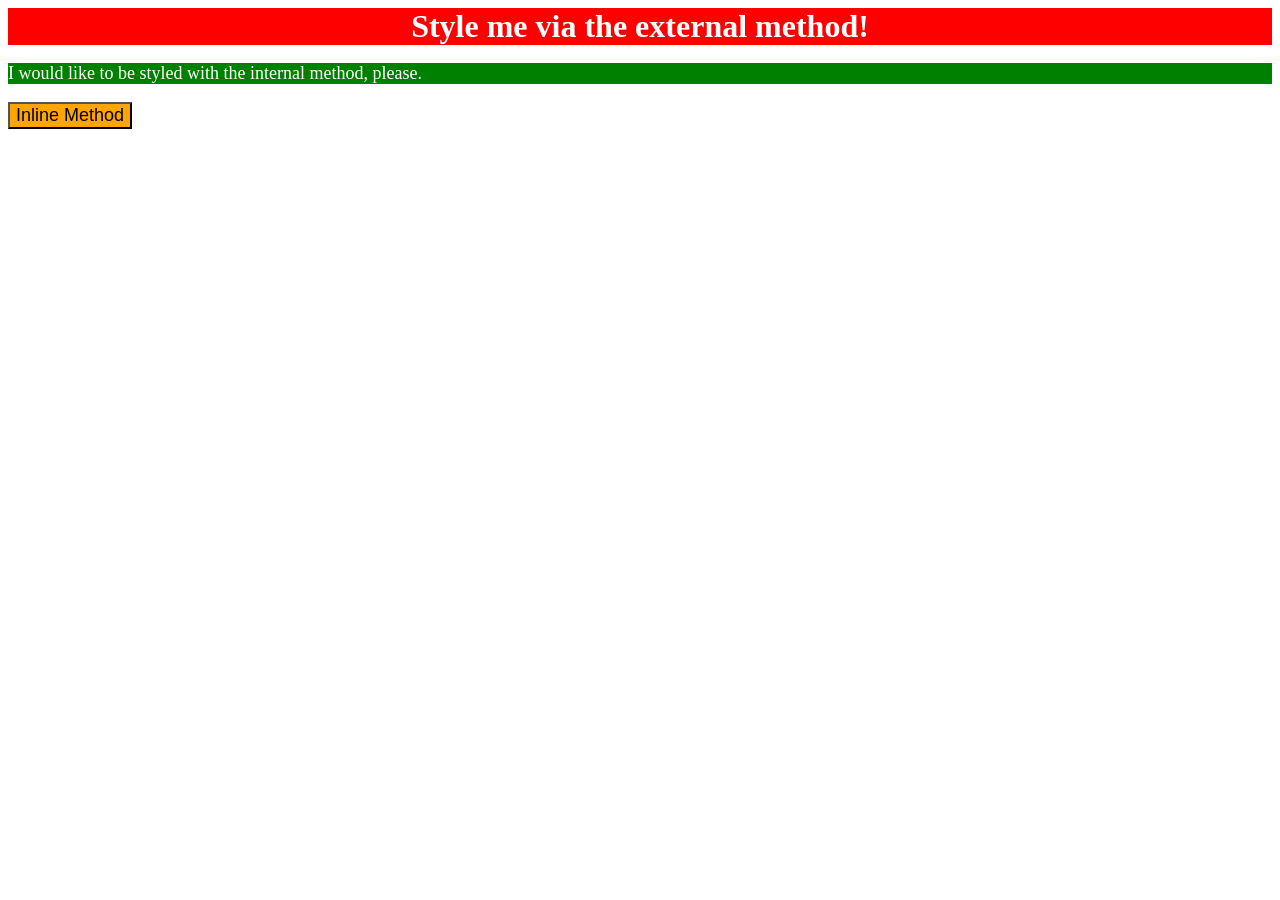
<file: foundations/intro-to-css/01-css-methods/index.html>
<!DOCTYPE html>
<html lang="en">
  <head>
    <meta charset="UTF-8">
    <meta http-equiv="X-UA-Compatible" content="IE=edge">
    <meta name="viewport" content="width=device-width, initial-scale=1.0">
    <title>Methods for Adding CSS</title>
    <link rel="stylesheet" href="style.css">
    <style>
      p {
         color:white;
         background-color:green;
         font-size:18px;
      }

    </style>

  </head>
  <body>
    <div>Style me via the external method!</div>
    <p>I would like to be styled with the internal method, please.</p>
    <button style="background-color:orange; font-size:18px;">Inline Method</button>
  </body>
</html>
</file>
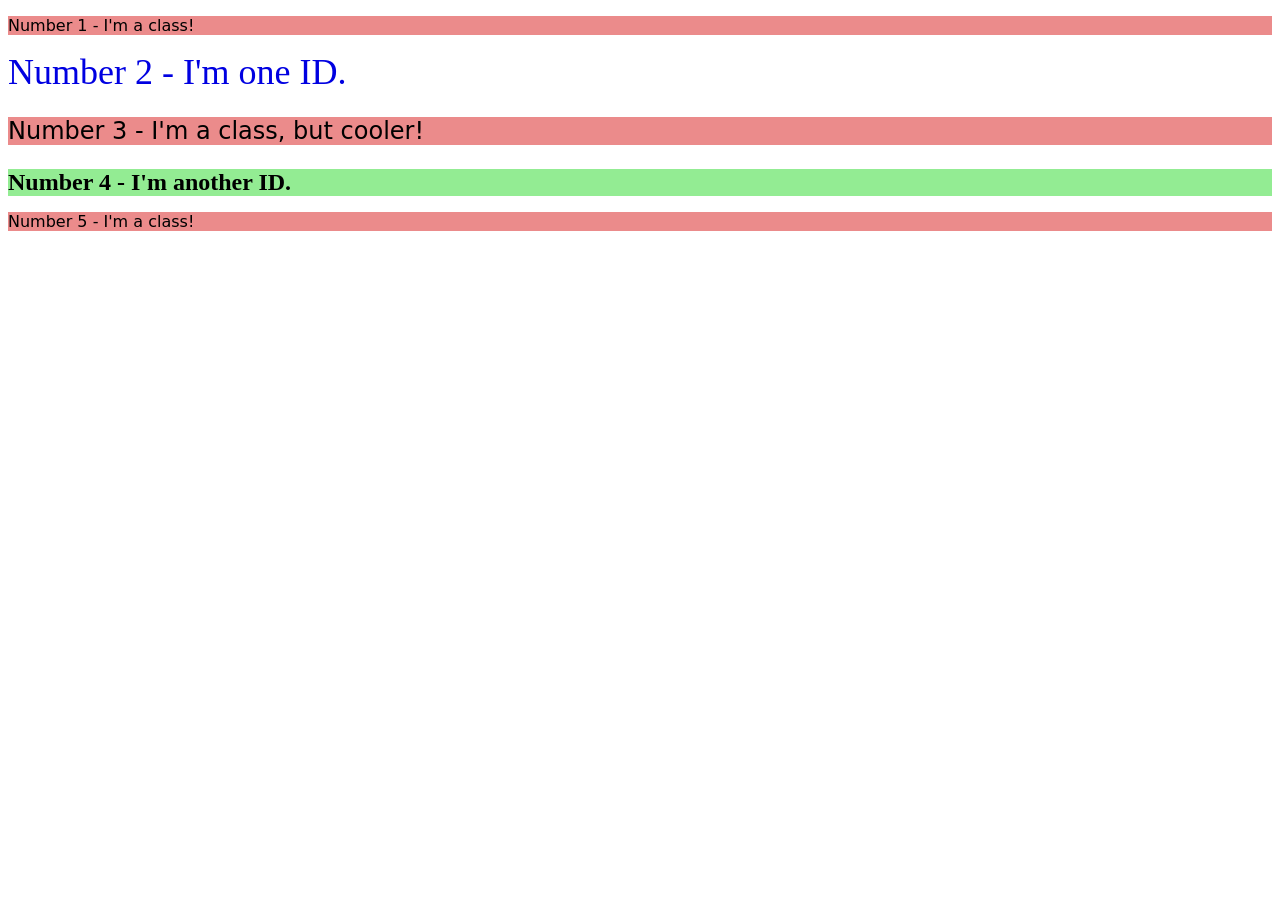
<file: foundations/intro-to-css/02-class-id-selectors/index.html>
<!DOCTYPE html>
<html lang="en">
  <head>
    <meta charset="UTF-8">
    <meta http-equiv="X-UA-Compatible" content="IE=edge">
    <meta name="viewport" content="width=device-width, initial-scale=1.0">
    <title>Class and ID Selectors</title>
    <link rel="stylesheet" href="style.css">
  </head>
  <body>
    <p class="one-of-three-class">Number 1 - I'm a class!</p>
    <div id="first-id">Number 2 - I'm one ID.</div>
    <p class="one-of-three-class cooler">Number 3 - I'm a class, but cooler!</p>
    <div id="second-id">Number 4 - I'm another ID.</div>
    <p class="one-of-three-class">Number 5 - I'm a class!</p>
  </body>
</html>
</file>
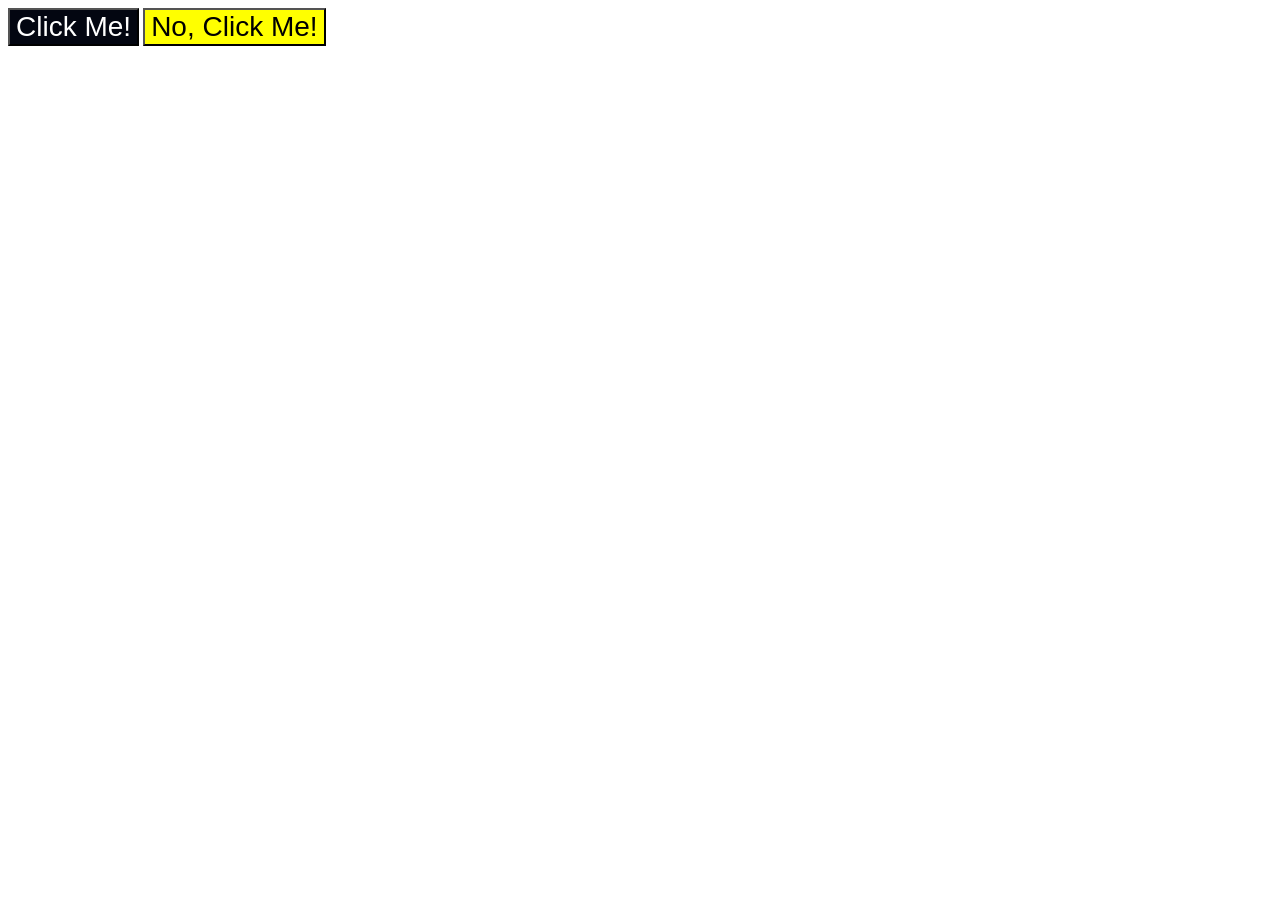
<file: foundations/intro-to-css/03-grouping-selectors/index.html>
<!DOCTYPE html>
<html lang="en">
  <head>
    <meta charset="UTF-8">
    <meta http-equiv="X-UA-Compatible" content="IE=edge">
    <meta name="viewport" content="width=device-width, initial-scale=1.0">
    <title>Grouping Selectors</title>
    <link rel="stylesheet" href="style.css">
  </head>
  <body>
    <button class="button-1">Click Me!</button>
    <button class="button-2">No, Click Me!</button>
  </body>
</html>
</file>
<file: foundations/intro-to-css/01-css-methods/style.css>
div {
    color:white;
    background-color:red;
    font-size:32px;
    text-align:center;
    font-weight:bold;
    

}
</file>
<file: foundations/intro-to-css/02-class-id-selectors/style.css>
/* Add CSS Styling */
.one-of-three-class {
  background-color:#eb8989fa;
  font-family:Verdana, "DejaVu Sans", sans-serif;
}

.cooler {
  font-size:24px;
}

#first-id {
  color:rgb(0,0,225);
  font-size:36px;

}

#second-id {
  background-color:rgb(147, 236, 147);
  font-size:24px;
  font-weight:bold;
}
</file>
<file: foundations/intro-to-css/03-grouping-selectors/style.css>
/* Add CSS Styling */

.button-1 {
   color: white;
   background-color: rgb(3, 6, 17);
}

.button-2 {
   background-color: yellow;
}

.button-1, .button-2 {
   font-size: 28px;
   font-family: Helvetica, "Times New Roman", sans-serif;

}
</file>
